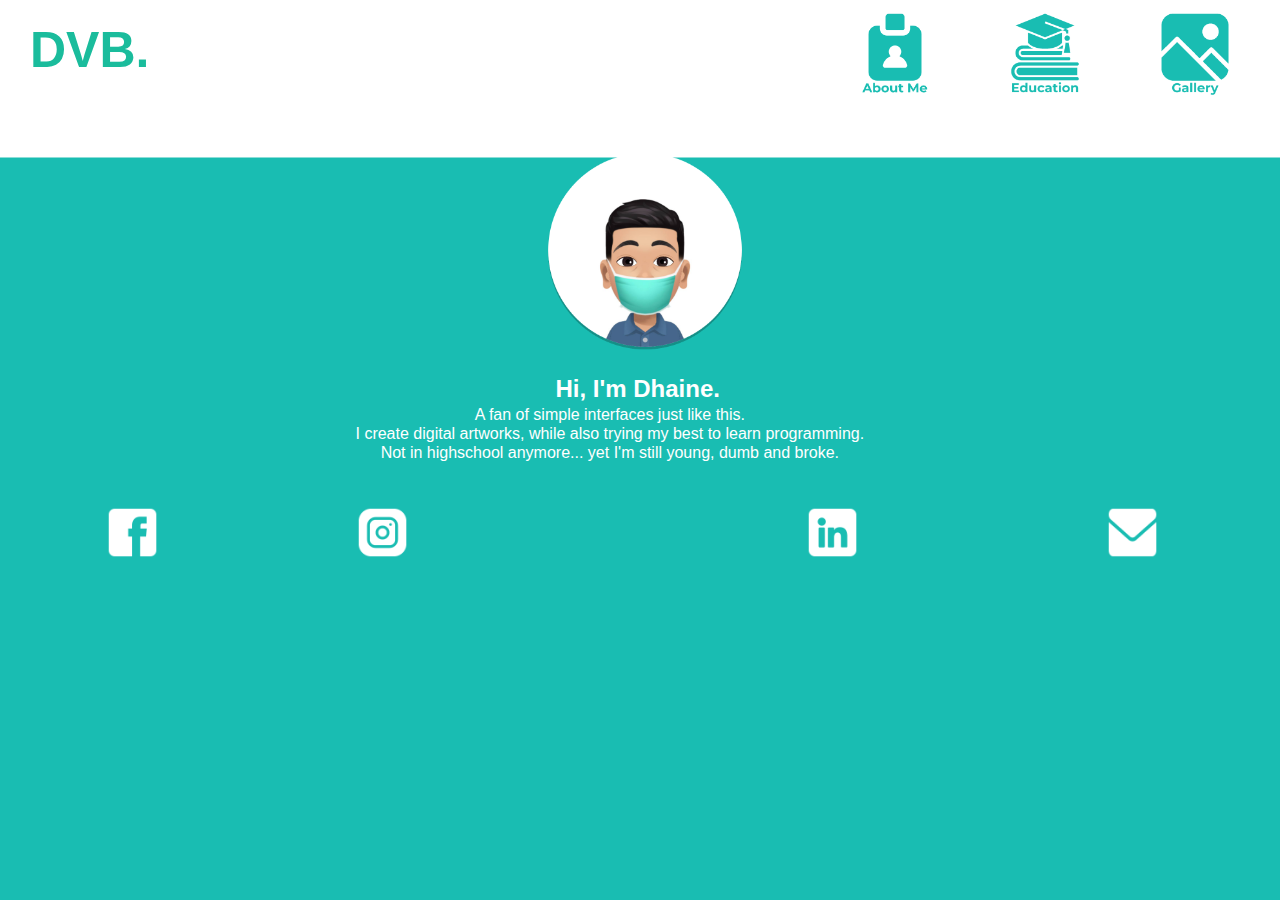
<file: index.html>
<!DOCTYPE html>
<html lang="en">
    <head>
        <link rel="stylesheet" type="text/css" href="styles.css">
        <meta charset="UTF-8">
        <meta http-equiv="X-UA-Compatible" content="IE=edge">
        <meta name="viewport" content="width=device-width, initial-scale=1.0">
        <title>DVB.</title>
    </head>
    <body>
        <a href="index.html"><h1 style="text-decoration:none;" id="home_button">DVB.</h1></a>
        <a href="002 about.html" ><img src="002 about_me.png" id="about_button" width="90px" height="90px" onmouseover="this.src='003 about_me_alt.png'" onmouseout="this.src='002 about_me.png'"></img></a>
        <a href="003 education.html" ><img src="004 education.png" id="education_button" width="90px" height="90px" onmouseover="this.src='005 education_alt.png'" onmouseout="this.src='004 education.png'"></img></a>
        <a href="004 gallery.html" ><img src="006 gallery.png" id="gallery_button" width="90px" height="90px" onmouseover="this.src='007 gallery_alt.png'" onmouseout="this.src='006 gallery.png'"></img></a>
        <img src="001 p1_icon.png" style="width:200px; height:200px;" id="icon"></img>

        <p id="header">Hi, I'm Dhaine.</p>
        <p id="synopsis">A fan of simple interfaces just like this. <br>I create digital artworks, while also trying my best to learn programming. <br>Not in highschool anymore... yet I'm still young, dumb and broke.</p>

        <a href="https://www.facebook.com/dhaine.br/"><img src="008 facebook.png" id="fb_icon" width="65px" height="65px" onmouseover="this.src='009 facebook_alt.png'" onmouseout="this.src='008 facebook.png'"></img></a>
        <a href="https://www.instagram.com/dhaine_br/"><img src="010 Instagram.png" id="ig_icon" width="65px" height="65px" onmouseover="this.src='011 instagram_alt.png'" onmouseout="this.src='010 Instagram.png'"></img></a>
        <a href="https://www.linkedin.com/in/dhaine-bracamonte-6b08bb13b/"><img src="012 linkedin.png" id="linkedin_icon" width="65px" height="65px" onmouseover="this.src='013 linkedin_alt.png'" onmouseout="this.src='012 linkedin.png'"></img></a>
        <a href="mailto: dhaine_br@protonmail.com"><img src="014 mail.png" id="mail_icon" width="65px" height="65px" onmouseover="this.src='015 mail_alt.png'" onmouseout="this.src='014 mail.png'"></img></a>
        
    </body>
</html>
</file>
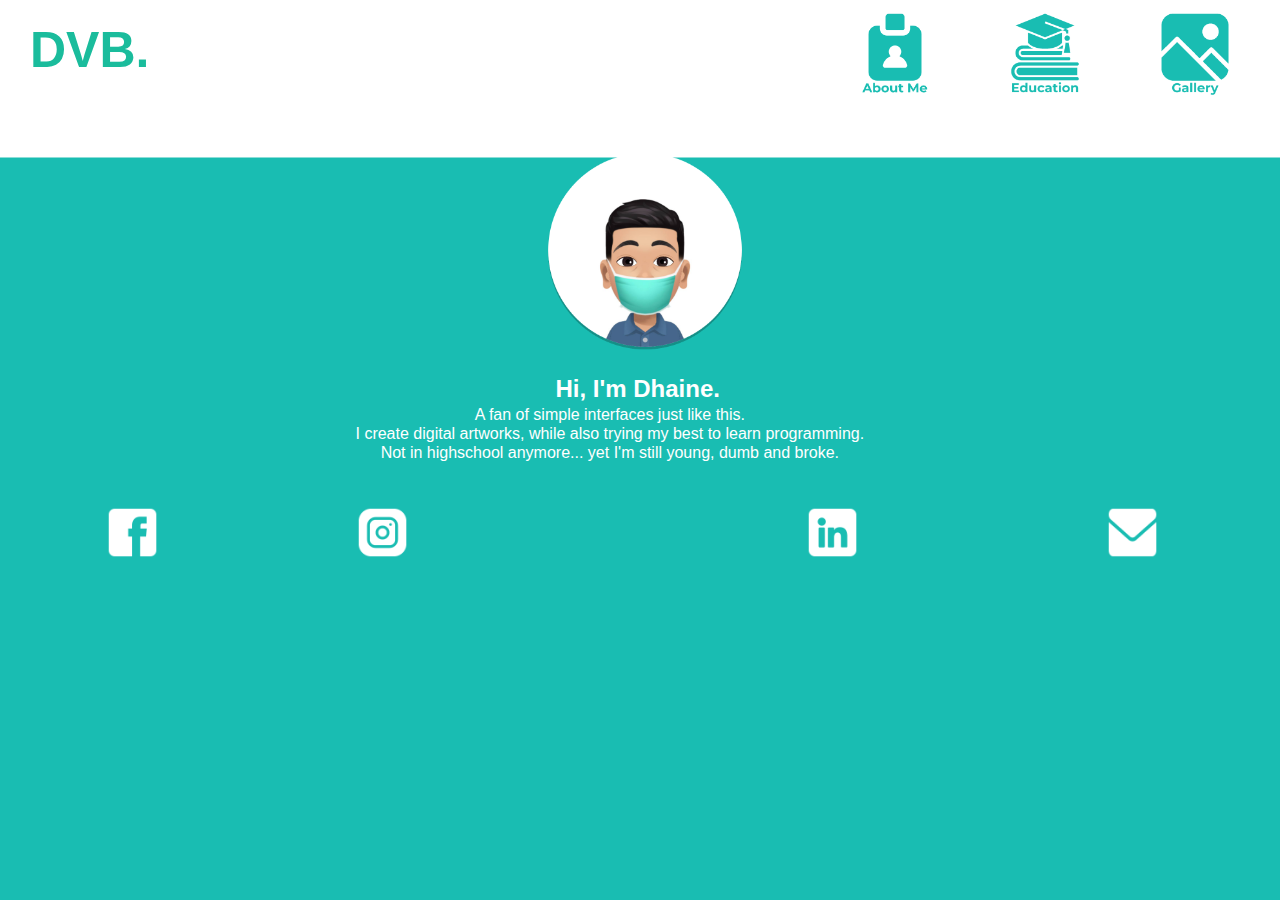
<file: 001 main_page.html>
<!DOCTYPE html>
<html lang="en">
    <head>
        <link rel="stylesheet" type="text/css" href="styles.css">
        <meta charset="UTF-8">
        <meta http-equiv="X-UA-Compatible" content="IE=edge">
        <meta name="viewport" content="width=device-width, initial-scale=1.0">
        <title>DVB.</title>
    </head>
    <body>
        <a href="001 main_page.html"><h1 style="text-decoration:none;" id="home_button">DVB.</h1></a>
        <a href="002 about.html" ><img src="002 about_me.png" id="about_button" width="90px" height="90px" onmouseover="this.src='003 about_me_alt.png'" onmouseout="this.src='002 about_me.png'"></img></a>
        <a href="003 education.html" ><img src="004 education.png" id="education_button" width="90px" height="90px" onmouseover="this.src='005 education_alt.png'" onmouseout="this.src='004 education.png'"></img></a>
        <a href="004 gallery.html" ><img src="006 gallery.png" id="gallery_button" width="90px" height="90px" onmouseover="this.src='007 gallery_alt.png'" onmouseout="this.src='006 gallery.png'"></img></a>
        <img src="001 p1_icon.png" style="width:200px; height:200px;" id="icon"></img>

        <p id="header">Hi, I'm Dhaine.</p>
        <p id="synopsis">A fan of simple interfaces just like this. <br>I create digital artworks, while also trying my best to learn programming. <br>Not in highschool anymore... yet I'm still young, dumb and broke.</p>

        <a href="https://www.facebook.com/dhaine.br/"><img src="008 facebook.png" id="fb_icon" width="65px" height="65px" onmouseover="this.src='009 facebook_alt.png'" onmouseout="this.src='008 facebook.png'"></img></a>
        <a href="https://www.instagram.com/dhaine_br/"><img src="010 Instagram.png" id="ig_icon" width="65px" height="65px" onmouseover="this.src='011 instagram_alt.png'" onmouseout="this.src='010 Instagram.png'"></img></a>
        <a href="https://www.linkedin.com/in/dhaine-bracamonte-6b08bb13b/"><img src="012 linkedin.png" id="linkedin_icon" width="65px" height="65px" onmouseover="this.src='013 linkedin_alt.png'" onmouseout="this.src='012 linkedin.png'"></img></a>
        <a href="mailto: dhaine_br@protonmail.com"><img src="014 mail.png" id="mail_icon" width="65px" height="65px" onmouseover="this.src='015 mail_alt.png'" onmouseout="this.src='014 mail.png'"></img></a>
        
    </body>
</html>
</file>
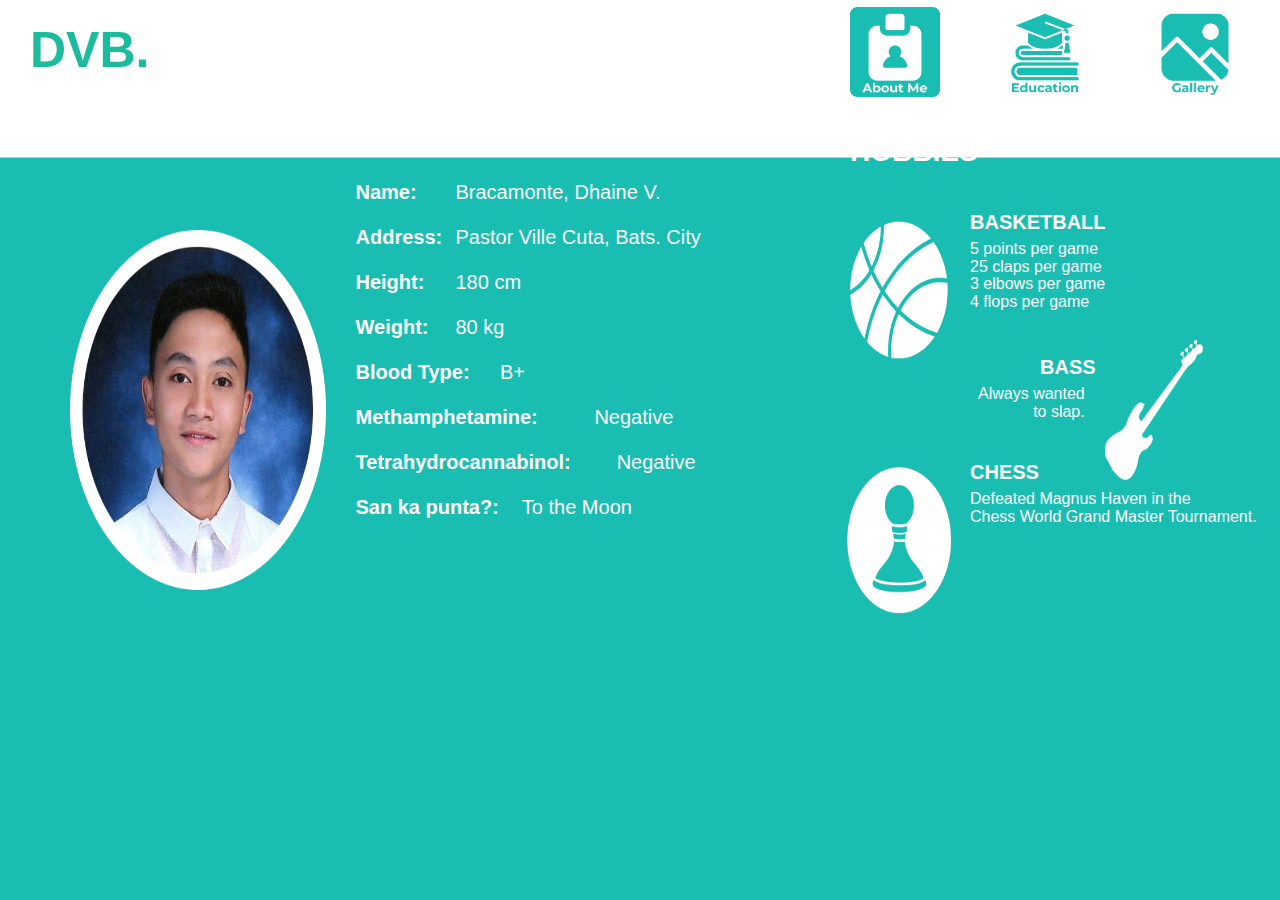
<file: 002 about.html>
<!DOCTYPE html>
<html lang="en">
<head>
    <link rel="stylesheet" type="text/css" href="styles.css">
    <meta charset="UTF-8">
    <meta http-equiv="X-UA-Compatible" content="IE=edge">
    <meta name="viewport" content="width=device-width, initial-scale=1.0">
    <title>About Me</title>
</head>
<body>
    <a href="index.html"><h1 style="text-decoration:none;" id="home_button">DVB.</h1></a>
    <a href="002 about.html" ><img src="003 about_me_alt.png" id="about_button" width="90px" height="90px"></img></a>
    <a href="003 education.html" ><img src="004 education.png" id="education_button" width="90px" height="90px" onmouseover="this.src='005 education_alt.png'" onmouseout="this.src='004 education.png'"></img></a>
    <a href="004 gallery.html" ><img src="006 gallery.png" id="gallery_button" width="90px" height="90px" onmouseover="this.src='007 gallery_alt.png'" onmouseout="this.src='006 gallery.png'"></img></a>

    <img src="021 head_icon.png" width="450" height="450" id="head_icon"></img>
    <img src="021 basketball.png" width="450" height="450" onmouseover="this.src='022 basketball_alt.png'" onmouseout="this.src='021 basketball.png'" id="bb"></img>
    <img src="023 bass.png" width="450" height="450" onmouseover="this.src='024 bss_alt.png'" onmouseout="this.src='023 bass.png'" id="bass"></img>
    <img src="025 chess.png" width="450" height="450" onmouseover="this.src='026 chess_alt.png'" onmouseout="this.src='025 chess.png'" id="chess"></img>

    <p id="info_header">Name:<br> Address: <br> Height:<br> Weight: <br> Blood Type: <br> Methamphetamine: <br> Tetrahydrocannabinol: <br> San ka punta?:</p>
    <p id="info">Bracamonte, Dhaine V.<br> Pastor Ville Cuta, Bats. City<br> 180 cm<br> 80 kg<br>&nbsp &nbsp &nbsp &nbsp B+ <br>
        &nbsp &nbsp &nbsp &nbsp&nbsp &nbsp &nbsp &nbsp &nbsp &nbsp &nbsp &nbsp &nbsp Negative <br>
        &nbsp &nbsp &nbsp &nbsp&nbsp &nbsp &nbsp &nbsp &nbsp &nbsp &nbsp &nbsp &nbsp &nbsp &nbsp Negative <br> 
        &nbsp &nbsp &nbsp &nbsp &nbsp &nbsp To the Moon
    </p>

    <p id="hobbies">HOBBIES</p>

    <p id="bb_header">BASKETBALL</p>
    <p id="bb_info">5 points per game <br> 25 claps per game <br> 3 elbows per game<br> 4 flops per game</p>
    <p id="bass_header">BASS</p>
    <p id="bass_info">Always wanted <br>to slap.</p>
    <p id="chess_header">CHESS</p>
    <p id="chess_info">Defeated Magnus Haven in the <br> Chess World Grand Master Tournament.</p>
</body>
</html>
</file>
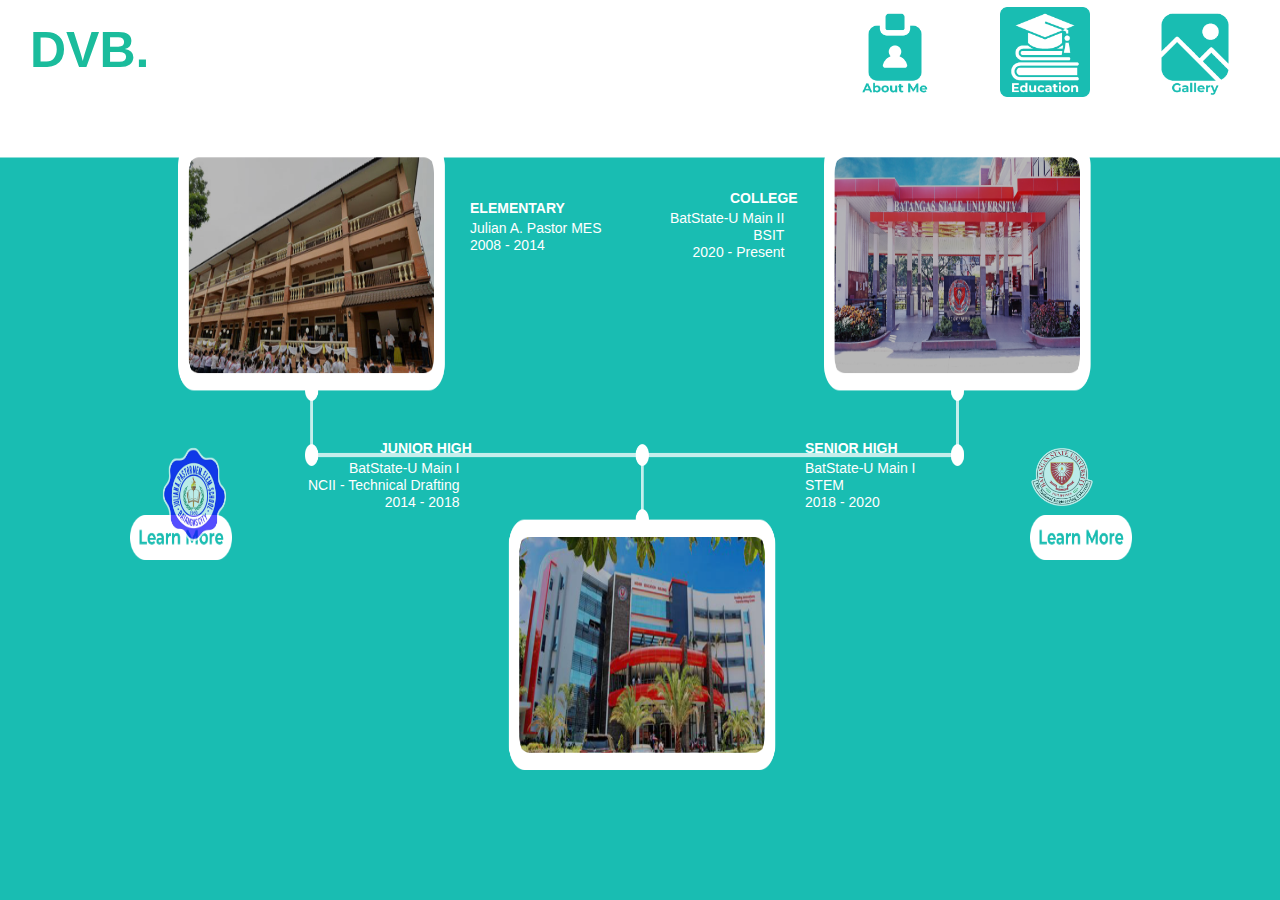
<file: 003 education.html>
<!DOCTYPE html>
<html lang="en">
<head>
    <link rel="stylesheet" type="text/css" href="styles.css">
    <meta charset="UTF-8">
    <meta http-equiv="X-UA-Compatible" content="IE=edge">
    <meta name="viewport" content="width=device-width, initial-scale=1.0">
    <title>Education</title>
</head>
<body>
    <a href="index.html"><h1 style="text-decoration:none;" id="home_button">DVB.</h1></a>
    <a href="002 about.html"><img src="002 about_me.png" id="about_button" width="90px" height="90px" onmouseover="this.src='003 about_me_alt.png'" onmouseout="this.src='002 about_me.png'"></img></a>
    <a href="003 education.html"><img src="005 education_alt.png" id="education_button" width="90px" height="90px"></img></a>
    <a href="004 gallery.html"><img src="006 gallery.png" id="gallery_button" width="90px" height="90px" onmouseover="this.src='007 gallery_alt.png'" onmouseout="this.src='006 gallery.png'"></img></a>

    <img src="016 educational_background.png" width="1920px" height="1080px" id="educ_pics"></img>
    <p id="es_header">ELEMENTARY</p>
    <p id="elementary">Julian A. Pastor MES<br>2008 - 2014</p>
    <p id="cl_header">COLLEGE</p>
    <p id="college">BatState-U Main II<br>BSIT<br>2020 - Present</p>
    <p id="jhs_header">JUNIOR HIGH</p>
    <p id="jhs">BatState-U Main I<br>NCII - Technical Drafting<br>2014 - 2018</p>
    <p id="shs_header">SENIOR HIGH</p>
    <p id="shs">BatState-U Main I<br>STEM<br>2018 - 2020</p>
    <a href="https://batstate-u.edu.ph/"><img src="019 learn_more.png" onmouseover="this.src='020 learn_more_alt.png'" onmouseout="this.src='019 learn_more.png'" id="lm_bsu"></img></a>
    <a href="https://www.facebook.com/DepEdTayoJAPMES109568?__cft__[0]=
    AZUY2ppbxMnrwJzybnY5qaNzbV6i-LPFGw4nrUPacVknIIm3xE8jNHg3G5nztCZ4DrCU
    MhW8-lype01HhzdIqKz5pe0w1ZD6p-9klQfPi10SGMQWr8sXPvXD1tM6WggzJTk&__tn__
    =-UC%2CP-R"><img src="019 learn_more.png" onmouseover="this.src='020 learn_more_alt.png'" onmouseout="this.src='019 learn_more.png'" id="lm_jm"></img></a>
    <img src="018 japmes.png" height="900" width="900" id="jm"></img>
    <img src="017 batstate-u.png" height="900" width="900" id="bsu"></img>
    
</body>
</html>
</file>
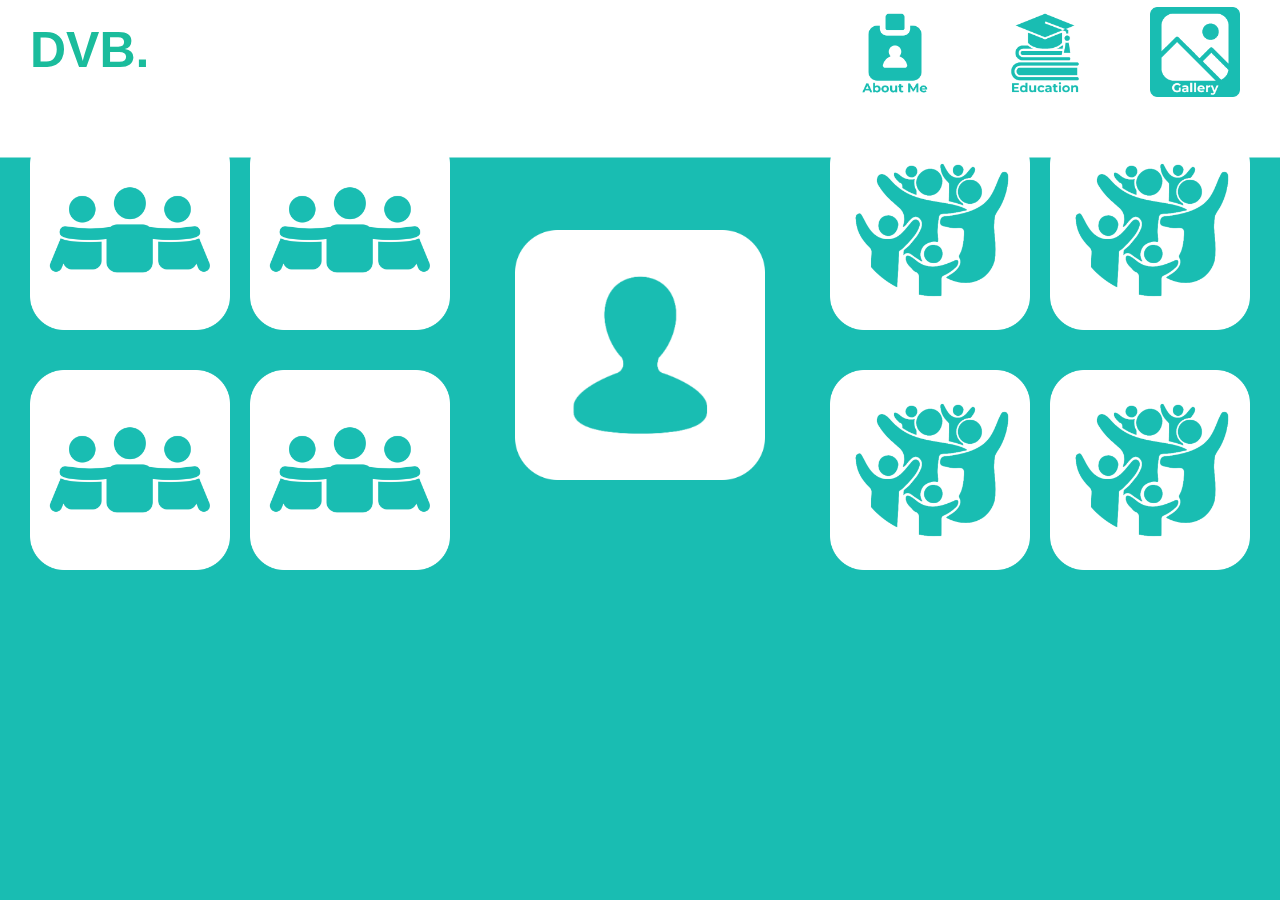
<file: 004 gallery.html>
<!DOCTYPE html>
<html lang="en">
<head>
    <link rel="stylesheet" type="text/css" href="styles.css">
    <meta charset="UTF-8">
    <meta http-equiv="X-UA-Compatible" content="IE=edge">
    <meta name="viewport" content="width=device-width, initial-scale=1.0">
    <title>Gallery</title>
</head>
<body>
    <a href="index.html"><h1 style="text-decoration:none;" id="home_button">DVB.</h1></a>
    <a href="002 about.html" ><img src="002 about_me.png" id="about_button" width="90px" height="90px" onmouseover="this.src='003 about_me_alt.png'" onmouseout="this.src='002 about_me.png'"></img></a>
    <a href="003 education.html" ><img src="004 education.png" id="education_button" width="90px" height="90px" onmouseover="this.src='005 education_alt.png'" onmouseout="this.src='004 education.png'"></img></a>
    <a href="004 gallery.html" ><img src="007 gallery_alt.png" id="gallery_button" width="90px" height="90px"></img></a>

    <img src="029 friends_icon.png" width="200" height="200" onmouseover="this.src='030 friends_1.png'" onmouseout="this.src='029 friends_icon.png'" id="f1"></img>
    <img src="029 friends_icon.png" width="200" height="200" onmouseover="this.src='031 friends_2.png'" onmouseout="this.src='029 friends_icon.png'" id="f2"></img>
    <img src="029 friends_icon.png" width="200" height="200" onmouseover="this.src='032 friends_3.png'" onmouseout="this.src='029 friends_icon.png'" id="f3"></img>
    <img src="029 friends_icon.png" width="200" height="200" onmouseover="this.src='033 friends_4.png'" onmouseout="this.src='029 friends_icon.png'" id="f4"></img>

    <img src="027 self_icon.png" width="250" height="250" onmouseover="this.src='034 self.png'" onmouseout="this.src='027 self_icon.png'" id="s1"></img>


    <img src="028 family_icon.png" width="200" height="200" onmouseover="this.src='035 family_1.png'" onmouseout="this.src='028 family_icon.png'" id="fm1"></img>
    <img src="028 family_icon.png" width="200" height="200" onmouseover="this.src='036 family_2.png'" onmouseout="this.src='028 family_icon.png'" id="fm2"></img>
    <img src="028 family_icon.png" width="200" height="200" onmouseover="this.src='037 family_3.png'" onmouseout="this.src='028 family_icon.png'" id="fm3"></img>
    <img src="028 family_icon.png" width="200" height="200" onmouseover="this.src='038 family_4.png'" onmouseout="this.src='028 family_icon.png'" id="fm4"></img>


</body>
</html>
</file>
<file: styles.css>
@charset "UTF-8";
/*!
* Start Bootstrap - Freelancer v7.0.6 (https://startbootstrap.com/theme/freelancer)
* Copyright 2013-2022 Start Bootstrap
* Licensed under MIT (https://github.com/StartBootstrap/startbootstrap-freelancer/blob/master/LICENSE)
*/
/*!
 * Bootstrap v5.1.3 (https://getbootstrap.com/)
 * Copyright 2011-2021 The Bootstrap Authors
 * Copyright 2011-2021 Twitter, Inc.
 * Licensed under MIT (https://github.com/twbs/bootstrap/blob/main/LICENSE)
 */


/* HOME PAGE */

#home_button {
    text-decoration: none;
    position: absolute;
    margin-top: 20px;
    margin-left: 30px;
    
  }

#about_button {
    position: absolute;
    margin-left: 850px;
    margin-top: 7px;
}

#education_button {
  position: absolute;
  margin-left: 1000px;
  margin-top: 7px;
}

#gallery_button {
  position: absolute;
  margin-left: 1150px;
  margin-top: 7px;
}

#icon {
  position:absolute;
  margin-top: 150px;
  margin-left: 545px;

}

#fb_icon {
  position:absolute;
  margin-top: 500px;
  margin-left: 100px;

}

#ig_icon {
  position:absolute;
  margin-top: 500px;
  margin-left: 350px;

}

#linkedin_icon {
  position:absolute;
  margin-top: 500px;
  margin-left: 800px;

}

#mail_icon {
  position:absolute;
  margin-top: 500px;
  margin-left: 1100px;

}

body {
  margin: 0;
  background-image: url('002 background.jpg');
  background-repeat: no-repeat;
  background-attachment: fixed;
  background-size: 100% 100%;
}

#header {
  position:absolute;
  font-family: "Montserrat", -apple-system, BlinkMacSystemFont, "Segoe UI", Roboto, "Helvetica Neue", Arial, "Noto Sans", sans-serif, "Apple Color Emoji", "Segoe UI Emoji", "Segoe UI Symbol", "Noto Color Emoji";
  margin-top: 375px;
  margin-left: 555.5px;
  font-weight: 700;
  line-height: 1.2;
  font-size: 24px;
  color:#ffffff;
}

#synopsis {
  position:absolute;
  font-family: "Montserrat", -apple-system, BlinkMacSystemFont, "Segoe UI", Roboto, "Helvetica Neue", Arial, "Noto Sans", sans-serif, "Apple Color Emoji", "Segoe UI Emoji", "Segoe UI Symbol", "Noto Color Emoji";
  margin-top: 405px;
  margin-left: 355.5px;
  font-weight: 400;
  line-height: 1.2;
  font-size: 16px;
  color:#ffffff;
  text-align: center;
}

hr {
  margin: 1rem 0;
  color: inherit;
  background-color: currentColor;
  border: 0;
  opacity: 0.25;
}



/* ABOUT ME */
#head_icon {
  position: absolute;
  margin-top: 230px;
  margin-left: 70px;
  max-width: 20%;
  height: 40%;
}

#bb {
  position: absolute;
  margin-top: 200px;
  margin-left: 835px;
  max-width: 10%;
  height: 20%;
}

#bass {
  position: absolute;
  margin-top: 320px;
  margin-left: 1090px;
  max-width: 10%;
  height: 20%;
}

#chess {
  position: absolute;
  margin-top: 450px;
  margin-left: 835px;
  max-width: 10%;
  height: 20%; 
}

#info_header {
  position:absolute;
  font-family: "Montserrat", -apple-system, BlinkMacSystemFont, "Segoe UI", Roboto, "Helvetica Neue", Arial, "Noto Sans", sans-serif, "Apple Color Emoji", "Segoe UI Emoji", "Segoe UI Symbol", "Noto Color Emoji";
  margin-top: 170px;
  margin-left: 355.5px;
  font-weight: 600;
  line-height: 2.25;
  font-size: 20px;
  color:#ffffff;
  text-align: left;
}

#info {
  position:absolute;
  font-family: "Montserrat", -apple-system, BlinkMacSystemFont, "Segoe UI", Roboto, "Helvetica Neue", Arial, "Noto Sans", sans-serif, "Apple Color Emoji", "Segoe UI Emoji", "Segoe UI Symbol", "Noto Color Emoji";
  margin-top: 170px;
  margin-left: 455.5px;
  font-weight: 300;
  line-height: 2.25;
  font-size: 20px;
  color:#ffffff;
  text-align: left;
}

#bb_info {
  position:absolute;
  font-family: "Montserrat", -apple-system, BlinkMacSystemFont, "Segoe UI", Roboto, "Helvetica Neue", Arial, "Noto Sans", sans-serif, "Apple Color Emoji", "Segoe UI Emoji", "Segoe UI Symbol", "Noto Color Emoji";
  margin-top: 240px;
  margin-left: 970px;
  font-weight: 300;
  line-height: 1.1;
  font-size: 16px;
  color:#ffffff;
  text-align: left;
}

#bb_header {
  position:absolute;
  font-family: "Montserrat", -apple-system, BlinkMacSystemFont, "Segoe UI", Roboto, "Helvetica Neue", Arial, "Noto Sans", sans-serif, "Apple Color Emoji", "Segoe UI Emoji", "Segoe UI Symbol", "Noto Color Emoji";
  margin-top: 200px;
  margin-left: 970px;
  font-weight: 600;
  line-height: 2.25;
  font-size: 20px;
  color:#ffffff;
  text-align: left;
}

#bass_info {
  position:absolute;
  font-family: "Montserrat", -apple-system, BlinkMacSystemFont, "Segoe UI", Roboto, "Helvetica Neue", Arial, "Noto Sans", sans-serif, "Apple Color Emoji", "Segoe UI Emoji", "Segoe UI Symbol", "Noto Color Emoji";
  margin-top: 385px;
  margin-left: 978px;
  font-weight: 300;
  line-height: 1.1;
  font-size: 16px;
  color:#ffffff;
  text-align: right;
}

#bass_header {
  position:absolute;
  font-family: "Montserrat", -apple-system, BlinkMacSystemFont, "Segoe UI", Roboto, "Helvetica Neue", Arial, "Noto Sans", sans-serif, "Apple Color Emoji", "Segoe UI Emoji", "Segoe UI Symbol", "Noto Color Emoji";
  margin-top: 345px;
  margin-left: 1040px;
  font-weight: 600;
  line-height: 2.25;
  font-size: 20px;
  color:#ffffff;
  text-align: right;
}

#chess_info {
  position:absolute;
  font-family: "Montserrat", -apple-system, BlinkMacSystemFont, "Segoe UI", Roboto, "Helvetica Neue", Arial, "Noto Sans", sans-serif, "Apple Color Emoji", "Segoe UI Emoji", "Segoe UI Symbol", "Noto Color Emoji";
  margin-top: 490px;
  margin-left: 970px;
  font-weight: 300;
  line-height: 1.1;
  font-size: 16px;
  color:#ffffff;
  text-align: left;
}

#chess_header {
  position:absolute;
  font-family: "Montserrat", -apple-system, BlinkMacSystemFont, "Segoe UI", Roboto, "Helvetica Neue", Arial, "Noto Sans", sans-serif, "Apple Color Emoji", "Segoe UI Emoji", "Segoe UI Symbol", "Noto Color Emoji";
  margin-top: 450px;
  margin-left: 970px;
  font-weight: 600;
  line-height: 2.25;
  font-size: 20px;
  color:#ffffff;
  text-align: left;
}

#hobbies {
  position:absolute;
  font-family: "Montserrat", -apple-system, BlinkMacSystemFont, "Segoe UI", Roboto, "Helvetica Neue", Arial, "Noto Sans", sans-serif, "Apple Color Emoji", "Segoe UI Emoji", "Segoe UI Symbol", "Noto Color Emoji";
  margin-top: 120px;
  margin-left: 850px;
  font-weight: 600;
  line-height: 2.25;
  font-size: 28px;
  color:#ffffff;
  text-align: left;
}

/* EDUCATION PAGE */
#educ_pics {
  position:absolute;
  margin-top: 140px;
  margin-left: 130px;
  max-width: 80%;
  max-height: 70%;
}

#es_header {
  position: absolute;
  font-family: "Montserrat", -apple-system, BlinkMacSystemFont, "Segoe UI", Roboto, "Helvetica Neue", Arial, "Noto Sans", sans-serif, "Apple Color Emoji", "Segoe UI Emoji", "Segoe UI Symbol", "Noto Color Emoji";
  margin-top: 200px;
  margin-left: 470px;
  font-weight: 700;
  line-height: 1.2;
  font-size: 14px;
  color:#ffffff;
  text-align: left;
}

#elementary {
  position: absolute;
  font-family: "Montserrat", -apple-system, BlinkMacSystemFont, "Segoe UI", Roboto, "Helvetica Neue", Arial, "Noto Sans", sans-serif, "Apple Color Emoji", "Segoe UI Emoji", "Segoe UI Symbol", "Noto Color Emoji";
  margin-top: 220px;
  margin-left: 470px;
  font-weight: 400;
  line-height: 1.2;
  font-size: 14px;
  color:#ffffff;
  text-align: left;
}

#cl_header {
  position: absolute;
  font-family: "Montserrat", -apple-system, BlinkMacSystemFont, "Segoe UI", Roboto, "Helvetica Neue", Arial, "Noto Sans", sans-serif, "Apple Color Emoji", "Segoe UI Emoji", "Segoe UI Symbol", "Noto Color Emoji";
  margin-top: 190px;
  margin-left: 730px;
  font-weight: 700;
  line-height: 1.2;
  font-size: 14px;
  color:#ffffff;
  text-align: right;
} 

#college {
  position: absolute;
  font-family: "Montserrat", -apple-system, BlinkMacSystemFont, "Segoe UI", Roboto, "Helvetica Neue", Arial, "Noto Sans", sans-serif, "Apple Color Emoji", "Segoe UI Emoji", "Segoe UI Symbol", "Noto Color Emoji";
  margin-top: 210px;
  margin-left: 670px;
  font-weight: 400;
  line-height: 1.2;
  font-size: 14px;
  color:#ffffff;
  text-align: right;
}

#jhs_header {
  position: absolute;
  font-family: "Montserrat", -apple-system, BlinkMacSystemFont, "Segoe UI", Roboto, "Helvetica Neue", Arial, "Noto Sans", sans-serif, "Apple Color Emoji", "Segoe UI Emoji", "Segoe UI Symbol", "Noto Color Emoji";
  margin-top: 440px;
  margin-left: 380px;
  font-weight: 700;
  line-height: 1.2;
  font-size: 14px;
  color:#ffffff;
  text-align: right;
} 

#jhs {
  position: absolute;
  font-family: "Montserrat", -apple-system, BlinkMacSystemFont, "Segoe UI", Roboto, "Helvetica Neue", Arial, "Noto Sans", sans-serif, "Apple Color Emoji", "Segoe UI Emoji", "Segoe UI Symbol", "Noto Color Emoji";
  margin-top: 460px;
  margin-left: 308px;
  font-weight: 400;
  line-height: 1.2;
  font-size: 14px;
  color:#ffffff;
  text-align: right;
}

#shs_header {
  position: absolute;
  font-family: "Montserrat", -apple-system, BlinkMacSystemFont, "Segoe UI", Roboto, "Helvetica Neue", Arial, "Noto Sans", sans-serif, "Apple Color Emoji", "Segoe UI Emoji", "Segoe UI Symbol", "Noto Color Emoji";
  margin-top: 440px;
  margin-left: 805px;
  font-weight: 700;
  line-height: 1.2;
  font-size: 14px;
  color:#ffffff;
  text-align: right;
} 

#shs {
  position: absolute;
  font-family: "Montserrat", -apple-system, BlinkMacSystemFont, "Segoe UI", Roboto, "Helvetica Neue", Arial, "Noto Sans", sans-serif, "Apple Color Emoji", "Segoe UI Emoji", "Segoe UI Symbol", "Noto Color Emoji";
  margin-top: 460px;
  margin-left: 805px;
  font-weight: 400;
  line-height: 1.2;
  font-size: 14px;
  color:#ffffff;
  text-align: left;
}

#lm_jm { 
  position: absolute;
  max-width: 8%;
  height: 5%;
  margin-top: 515px;
  margin-left: 130px;
}

#jm {
  position: absolute;
  margin-top: 445px;
  margin-left: 161px;
  max-width: 5.25%;
  height: 11%;
  opacity: 0.7;
}

#lm_bsu { 
  position: absolute;
  max-width: 8%;
  height: 5%;
  margin-top: 515px;
  margin-left: 1030px;
}

#bsu {
  margin-top: 445px;
  margin-left: 1030px;
  max-width: 5%;
  height: 5%;
  opacity: 0.7;
}



/*GALLERY PAGE*/

#f1 {
  position:absolute;
  margin-top: 130px;
  margin-left: 30px;
}

#f2 {
  position: absolute;
  margin-top: 370px;
  margin-left: 30px;
}

#f3 {
  position:absolute;
  margin-top: 130px;
  margin-left: 250px;
}

#f4 {
  position: absolute;
  margin-top: 370px;
  margin-left: 250px;
}

#s1 {
  position: absolute;
  margin-top: 230px;
  margin-left: 515px;
}

#fm1 {
  position: absolute;
  margin-top: 130px;
  margin-left: 830px;
}

#fm2 {
  position: absolute;
  margin-top: 130px;
  margin-left: 1050px;
}

#fm3 {
  position: absolute;
  margin-top: 370px;
  margin-left: 830px;
}

#fm4 {
  position: absolute;
  margin-top: 370px;
  margin-left: 1050px;
}

hr:not([size]) {
  height: 0.125rem;
}

h6, .h6, h5, .h5, h4, .h4, h3, .h3, h2, .h2, h1, .h1 {
  font-family: "Montserrat", -apple-system, BlinkMacSystemFont, "Segoe UI", Roboto, "Helvetica Neue", Arial, "Noto Sans", sans-serif, "Apple Color Emoji", "Segoe UI Emoji", "Segoe UI Symbol", "Noto Color Emoji";
  font-weight: 700;
  line-height: 1.2;
  color:#1abc9c;
}

h1 {
  font-size: 50px;
}
</file>
